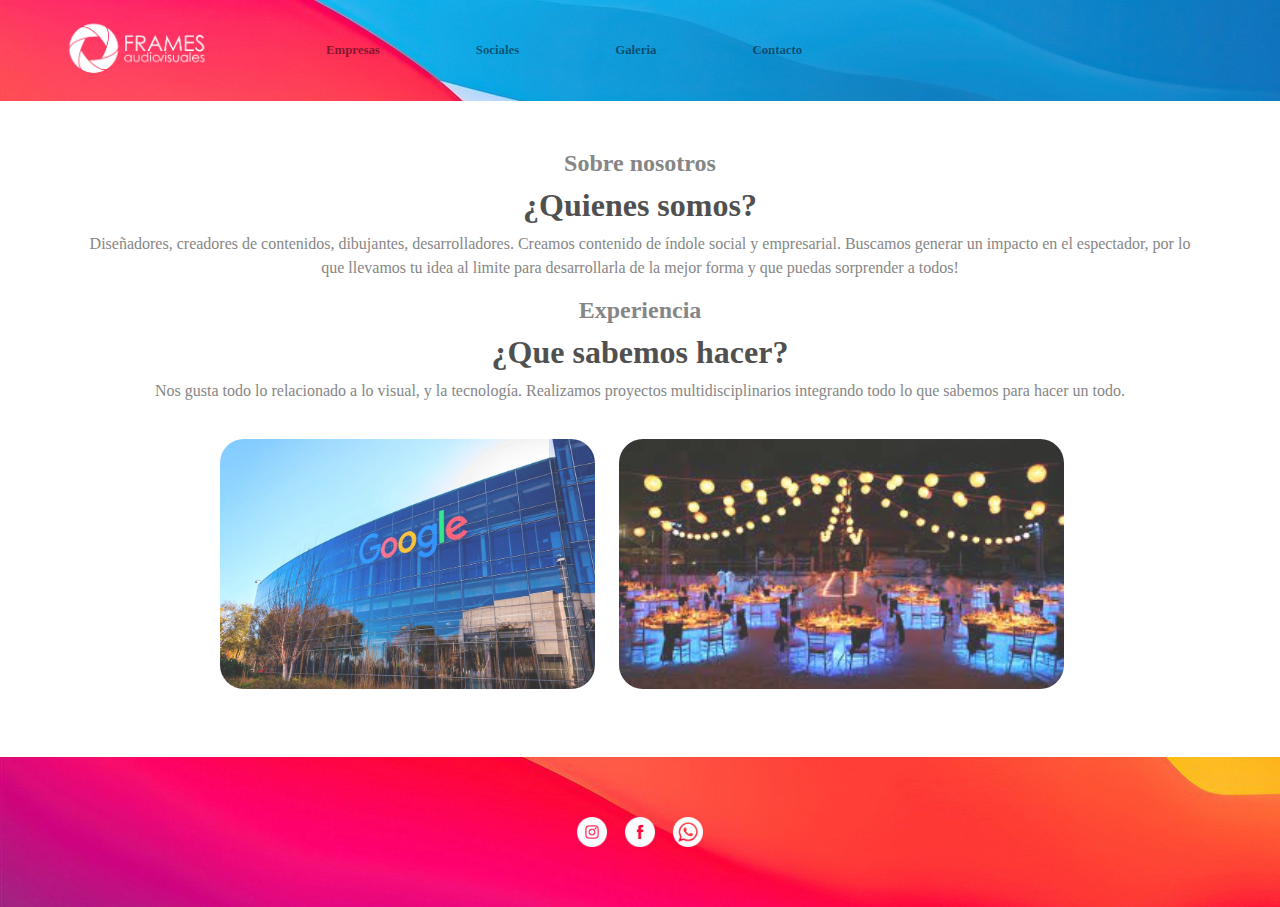
<file: index.html>
<!DOCTYPE html>
<html lang="en">
    <head>
        <meta charset="UTF-8">
        <meta http-equiv="X-UA-Compatible" content="IE=edge">
        <meta name="viewport" content="width=device-width, initial-scale=1.0">
        <title>Frames audiovisuales</title>
        <link rel="shortcut icon" href="./Imagenes/favicon.png">
        <!-- bootstrap-->
        <link rel="stylesheet" href="https://maxcdn.bootstrapcdn.com/bootstrap/4.0.0/css/bootstrap.min.css" integrity="sha384-Gn5384xqQ1aoWXA+058RXPxPg6fy4IWvTNh0E263XmFcJlSAwiGgFAW/dAiS6JXm" crossorigin="anonymous">
        <!--CSS-->
        <link rel="stylesheet" href="./estilos/estilos.css".css">
    </head>
    <!--BOOTSTRAP-->
    <body>
        <!-- NAVBAR -->
        <nav class="navbar navbar-expand-lg navbar-light bg-light">
            <a href="/index.html" class="navbar-brand ml-5">
                <img src="./imagenes/LOGO.png" alt="" width="150px">
            </a>
            <button class="navbar-toggler" type="button" data-target="#navbarNav" data-toggle="collapse" aria-expanded="false" aria-label="toggle navigation">
                <span class="navbar-toggler-icon"></span>
            </button>
            <div class="collapse navbar-collapse" id="navbarNav">
                <ul class="navbar-nav ml-5">
                    <li class="nav-item">
                        <a href="/paginas/empresas.html" class="nav-link">Empresas</a>
                    </li>
                    <li class="nav-item">
                        <a href="/paginas/sociales.html" class="nav-link">Sociales</a>
                    </li>
                    <li class="nav-item">
                        <a href="/paginas/galeria.html" class="nav-link">Galeria</a>
                    </li>
                    <li class="nav-item">
                        <a href="/paginas/contacto.html" class="nav-link">Contacto</a>
                    </li>
                </ul>
            </div>
        </nav>
        <!-- NAVBAR -->
        <!-- MAIN -->
        <main>
            <div class="container mt-5 mb-5">
                <div>
                    <h4 class="text-center font-weight-bold">Sobre nosotros</h4>
                    <h2 class="text-center font-weight-bold">¿Quienes somos?</h4>
                    <p class="text-center font-weight-light">Diseñadores, creadores de contenidos, dibujantes, desarrolladores. Creamos contenido de índole social y empresarial. Buscamos generar un impacto en el espectador, por lo que llevamos tu idea al limite para desarrollarla de la mejor forma y que puedas sorprender a todos!</p>
                    <h4 class="text-center font-weight-bold">Experiencia</h4>
                    <h2 class="text-center font-weight-bold">¿Que sabemos hacer?</h4>
                    <p class="text-center font-weight-light">Nos gusta todo lo relacionado a lo visual, y la tecnología. Realizamos proyectos multidisciplinarios integrando todo lo que sabemos para hacer un todo.</p>
                </div>
                <div class="cajaMain__imagenes text-center">
                <a href="./paginas/empresas.html">
                    <img src="./imagenes/shutterstock_552493561.jpg" alt="empresas" height="250" class="imagenesBordes">
                </a>
                <a href="./paginas/sociales.html">
                    <img src="./imagenes/descarga.jpg" alt="sociales" height="250" class="imagenesBordes">
                </a>
                </div>
            </div>
        </main>
        <!-- MAIN -->
        <!-- FOOTER -->
        <footer>
            <div class="footer">
                <a href="https://www.instagram.com/frames.audiovisuales/" target="_blank">
                    <img src="./imagenes/instagram.png" alt="" width="30">
                </a>
                <a href="https://www.facebook.com/Frames-Audiovisual-100578215101164" target="_blank">
                    <img src="./imagenes/facebook.png" alt="" width="30">
                </a>
                <a href="https://api.whatsapp.com/send?phone=543815832030" target="_blank">
                    <img src="./imagenes/whatsapp.png" alt="" width="30">
                </a>
            </div>   
        </footer>
        <!-- FOOTER -->

        <script src="https://code.jquery.com/jquery-3.2.1.slim.min.js" integrity="sha384-KJ3o2DKtIkvYIK3UENzmM7KCkRr/rE9/Qpg6aAZGJwFDMVNA/GpGFF93hXpG5KkN" crossorigin="anonymous"></script>
        <script src="https://cdnjs.cloudflare.com/ajax/libs/popper.js/1.12.9/umd/popper.min.js" integrity="sha384-ApNbgh9B+Y1QKtv3Rn7W3mgPxhU9K/ScQsAP7hUibX39j7fakFPskvXusvfa0b4Q" crossorigin="anonymous"></script>
        <script src="https://maxcdn.bootstrapcdn.com/bootstrap/4.0.0/js/bootstrap.min.js" integrity="sha384-JZR6Spejh4U02d8jOt6vLEHfe/JQGiRRSQQxSfFWpi1MquVdAyjUar5+76PVCmYl" crossorigin="anonymous"></script>
        
    <!-- CSS
    <body>
        <header class="header">
            <nav class="header__menu">
                    <ul>
                        <li class="header__menu-logo">
                            <a href="/index.html">Inicio</a>
                         </li>
                        <li>
                            <a href="./paginas/empresas.html">Empresas</a>
                        </li>
                        <li>
                            <a href="./paginas/sociales.html">Sociales</a>
                        </li>
                        <li>
                            <a href="./paginas/galeria.html">Galeria</a>
                        </li>
                        <li>
                            <a href="./paginas/contacto.html">Contacto</a>
                        </li>
                    </ul>
            </nav>           
        </header>
        <main class="cajaMain">
            <div class="cajaMain__texto">
                <h4>Sobre nosotros</h4>
                <h2>¿Quienes somos?</h2>
                <p>Diseñadores, creadores de contenidos, dibujantes, desarrolladores. Creamos contenido de índole social y empresarial. Buscamos generar un impacto en el espectador, por lo que llevamos tu idea al limite para desarrollarla de la mejor forma y que puedas sorprender a todos!</p>
                <h4>Experiencia</h4>
                <h2>¿Que sabemos hacer?</h2>
                <p>Nos gusta todo lo relacionado a lo visual, y la tecnología. Realizamos proyectos multidisciplinarios integrando todo lo que sabemos para hacer un todo.</p>
            </div>
            <div class="cajaMain__imagenes">
                <a href="./paginas/empresas.html">
                    <img src="./imagenes/shutterstock_552493561.jpg" alt="empresas" height="250" class="imagenesBordes">
                </a>
                <a href="./paginas/sociales.html">
                    <img src="./imagenes/descarga.jpg" alt="sociales" height="250"  class="imagenesBordes">
                </a>
            </div>
        </main>
        <footer>
            <div class="footer">
                <a href="https://www.instagram.com/frames.audiovisuales/" target="_blank">
                    <img src="./imagenes/instagram.png" alt="" width="30">
                </a>
                <a href="https://www.facebook.com/Frames-Audiovisual-100578215101164" target="_blank">
                    <img src="./imagenes/facebook.png" alt="" width="30">
                </a>
                <a href="https://api.whatsapp.com/send?phone=543815832030" target="_blank">
                    <img src="./imagenes/whatsapp.png" alt="" width="30">
                </a>
            </div>   
        </footer>
        -->
    </body>
</html>
</file>
<file: estilos/estilos.css>
.navbar{
    background-image: url(../imagenes/backgroundRecortado3.jpg);
}

.navbar{
    display: flex;
    align-content: center;
    justify-content: center;
}

#carouselExampleControlsNoTouching{
    width: 60%;
}

/* BOOTRSTRAP */

::placeholder{
    color: white;
}

body{
    margin: 0;
    padding: 0;
    font-family: Josefin Sans;
    display: flex;
    flex-direction: column;
    min-height: 100vh;
    /*background-image: url(../imagenes/BackgroundFondo.png);
    background-size: contain; */
}

nav ul li{
    display: inline;
    margin: 0 40px;
}

nav ul li a{
    text-decoration: none;
    color: white;
    font-family: Montserrat;
    font-size: 80%;
    font-weight: bold;
    transition: all 0.3s ease 0s;
}

nav ul li a:hover{
    color: rgb(255, 195, 30)
}



/*Codigos html*/

h4{
    color: rgba(134, 134, 134, 1);
}
h2{
    color: rgba(80, 80, 80, 1);
}
p{
    color: rgba(134, 134, 134, 1);
}




/*Estilos de clases*/

.gallery-container{
    display: grid;
    grid-template-columns: repeat(4, 1fr);
    width: 60%;
    grid-auto-rows: 150px;
    padding: 20px;
    grid-gap: 20px;
    margin: auto;
    
}

.gallery__img{
    width: 100%;
    height: 100%;
    object-fit: cover;
    opacity: 80%;
    transition: 0.5s ease 0s
}

.gallery__img:hover{
    width: 105%;
    height: 105%;
    box-shadow: 0px 4px 4px 0px rgba(1, 1, 1, 0.25);
    opacity: 100%;
}

@media (max-width: 1115px) {
    .gallery-container{
        grid-template-columns: repeat(4, 1fr);
        width: 70%;
        margin: auto;
        grid-gap: 10px;
    }
}
@media (max-width: 900px) {
    .gallery-container{
        grid-template-columns: repeat(2, 1fr);
        width: 70%;
        margin: auto;
        grid-gap: 10px;
    }
}

@media (max-width: 600px) {
    .gallery-container{
        grid-template-columns: repeat(1, 1fr);
        width: 70%;
        margin: auto;
        grid-gap: 10px;
    }
}



.imagenesBordes{
    border-radius: 24px;
    opacity: 80%;
    transition: 500ms ease 0s
}

.imagenesBordes:hover{
    opacity: 100%;
}

.cajaMain{
    width: 70%;
    margin: auto;
    margin-top: 30px;
    margin-bottom: 30px;
}

.cajaMain__texto{
    display: flex;
    flex-direction: column;
    
    justify-content: center;
    align-items: center;
}

.cajaMain__imagenes{
    display: grid;
    grid-template-columns: repeat(2, 1fr);
    width: 80%;
    grid-gap: 20px;
    margin: auto;
    padding: 20px;
}
.titulo{
    width: 100%;
    display: flex;
    justify-content: center;
    align-items: center;
}

@media (max-width: 1000px) {
    .cajaMain__imagenes{
        grid-template-columns: repeat(1, 1fr);
        width: 100%;
        height: 100%;
        margin: auto;
        grid-gap: 10px;
    }
}

/*
.cajaMain__galeria{
    width: 850px;
    margin: auto;
    margin-top: 15px;
    margin-bottom: 15px;
    display: flex;
    flex-direction: column;
    align-items: center;
    justify-content: center;
}
*/

.header{
    height: 90px;
    width: 100vw;
    display: grid;
    align-content: center;
    justify-content: center;
    filter: drop-shadow(0px 2px 4px rgba(0, 0, 0, 0.15));
    color: white;
    background-image: url(../imagenes/backgroundRecortado2.jpg);
}
.header__menu{
    margin: auto;
    display: grid;
}

.footer{
    height: 150px;
    width: 100%;
    display: flex;
    flex-direction: row;
    align-items: center;
    justify-content: center;
    background-image: url(../imagenes/backgroundRecortado.jpg);
    margin-top: auto;
}

.footer a{
    padding: 1vh;
}

.datos{
    height: 200px;
    width: 100%;
    background: black;
    
    display: flex;
    flex-direction: row;
    align-items: center;
    justify-content: center;

}

.card{
    margin: auto;
    margin-top: 30px;
    margin-bottom: 30px;
    border-radius: 35px;
    display: flex;
    flex-direction: column;
    align-items: center;
    background-color: rgb(251, 251, 251);
    width: 500px;
    height: 300px;
    box-shadow: 0px 4px 4px 0px rgba(0, 0, 0, 0.25);
}
.card__input{
    font-family: Josefin Sans;
    font-weight: bold;
    text-align: center;
    background-color: rgb(211, 211, 211);
    width: 90%;
    height: 50%;
    margin: 10px 5px;
    padding: 10px;
    border-radius: 50px;
    border-style: none;
}
</file>
